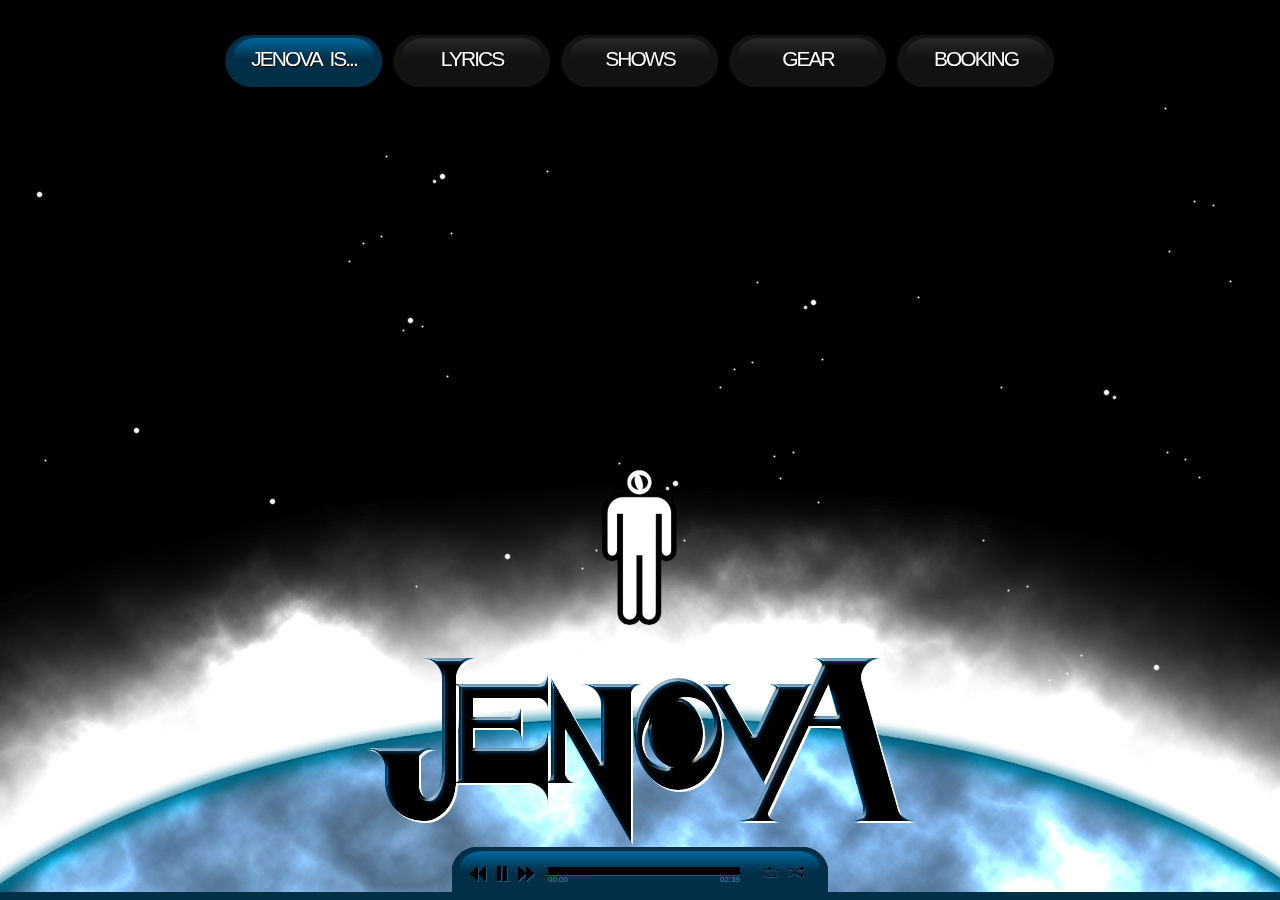
<file: index.html>
<!DOCTYPE html>
<html lang="en" dir="ltr">

<head>
  <title>::: JENOVA :::</title>
  <meta name="description" content="We are Jenova~" />
  <meta name="keywords" content="jenova, jenova band, jenova music" />

  <!-- Meta Information -->
  <meta charset="utf-8" />
  <meta http-equiv="X-UA-Compatible" content="IE=8, FF=3, OtherUA=4,IE=edge, chrome=1">
  <meta name="msvalidate.01" content="764F63CCDDF4ADE7257F85D6FC724DDF" />
  <meta property="og:image" content="http://jenovaishere.com/images/man-stand.png" />
  <link rel="shortcut icon" href="/favicon.ico" />

  <!-- Stylesheet -->
  <link rel="stylesheet" type="text/css" media="all" href="css/stylesheet.css" />
  
  <!-- jQuery Library -->
  <script type="text/javascript" src="js/jquery.js"></script>
  <script type="text/javascript" src="js/jquery-ui.min.js"></script>

  <!-- Animation -->
  <script type="text/javascript" src="js/animation.js"></script>

  <!-- Stars Scroll -->
  <script type="text/javascript" src="js/stars.js"></script>

  <!-- Form Validation -->
  <script type="text/javascript" src="js/validate.js"></script>

  <!-- Form Focus -->
  <script type="text/javascript" src="js/on-form-focus.js"></script>

  <!-- jPlayer -->
  <script type="text/javascript" src="js/jplayer/jquery.jplayer.min.js"></script>
  <script type="text/javascript" src="js/jplayer/jplayer.playlist.min.js"></script>

  <!-- Scrolling Stars -->
  <script type="text/javascript">
    var scrollSpeed = 70; // speed in milliseconds
    var current = 0; // set the default position
    var direction = 'h'; // set the direction

    function bgscroll() {
      current -= 1; // 1 pixel row at a time
      $("#StarsNormal").css("backgroundPosition", (direction == 'h') ? current + "px 0" : "0 " + current + "px"); 
    }

    setInterval("bgscroll()", scrollSpeed); //Calls the scrolling function repeatedly
  </script>

  <!-- Select Box BG's -->
  <script type="text/javascript">
    $(function () {
      $(".select-white").change(function () {
        $(".span-white").html($(this).val());
      })

      $(".select-black").change(function () {
        $(".span-black").html($(this).val());
      })

      $(".select-pink").change(function () {
        $(".span-pink").html($(this).val());
      })

      $(".select-blue").change(function () {
        $(".span-blue").html($(this).val());
      })
    })
  </script>

  <!-- Songs (jPlayer) -->
  <script type="text/javascript">
    $(document).ready(function () {

      new jPlayerPlaylist({
        jPlayer: "#jquery_jplayer_1",
        cssSelectorAncestor: "#jp_container_1"
      }, [{
          title: "Haste (demo)",
          mp3: "/music/jenova-haste.mp3",
          oga: "/music/jenova-haste.ogg"
        },
        {
          title: "Stand Up (demo)",
          mp3: "/music/jenova-standup.mp3",
          oga: "/music/jenova-standup.ogg"
        },
        {
          title: "Energy (demo)",
          mp3: "/music/jenova-energy.mp3",
          oga: "/music/jenova-energy.ogg"
        }
      ], {
        swfPath: "js/jplayer",
        supplied: "ogg, mp3",
        wmode: "window"
      });
    });
  </script>
</head>

<body>
  <div class="header">
    <ul>
      <li><a href="#" id="home" class="selected" style="margin-left:0;"><span>Jenova&nbsp;&nbsp;Is...</span></a></li>
      <li><a href="#" id="songs"><span>Lyrics</span></a></li>
      <li><a href="#" id="shows"><span>Shows</span></a></li>
      <li><a href="#" id="gear"><span>Gear</span></a></li>
      <li><a href="#" id="booking"><span>Booking</span></a></li>
    </ul>
  </div><img id="ManFlyTransformTour01" alt="Man" src="images/man-fly-transform03.png" /> <img
    id="ManFlyTransformTour02" alt="Man" src="images/man-stand-transform02.png" /> <img id="ManFlyTransformTour03"
    alt="Man" src="images/man-stand.png" />
  <div id="StarsNormal"></div><img id="Jenova" alt="Jenova" src="images/logo.png" /> <img id="JenovaLighted"
    alt="Jenova" src="images/logo-lighted.png" /> <img id="ManStand" alt="Man" src="images/man-stand.png" /> <img
    id="ManStandTransform02" alt="Man" src="images/man-stand-transform02.png" /> <img id="ManFly" alt="Man"
    src="images/man-fly.png" /> <img id="ManFlyTransform01" alt="Man" src="images/man-fly-transform01.png" /> <img
    id="ManFlyTransform02" alt="Man" src="images/man-fly-transform02.png" /> <img id="ManFlyTransform03" alt="Man"
    src="images/man-fly-transform03.png" /> <img id="ManFlyTransform04" alt="Man"
    src="images/man-stand-transform02.png" /> <img id="LightSpeedStars01" alt="Man"
    src="images/man-fly-transform02.png" /> <img id="LightSpeedStars02" alt="Man"
    src="images/man-fly-transform02.png" /> <img id="LightSpeedStars03" alt="Man"
    src="images/man-fly-transform02.png" /> <img id="ManFlyTransform05" alt="Man" src="images/man-stand.png" />
  <div id="SunNormal"></div>
  <div id="SunOverlap"></div>
  <div id="Home" class="content">
    <p class="jenova-is"></p>
  </div>

  <!-- Lyrics -->
  <div id="Lyrics" class="content" style="overflow:auto; height:200px; min-height:200px; max-height:200px; margin-top:20px; padding-top:0;">
    <div style="position:relative;">

      <div id="SongLyrics">
        <a href="#haste">Haste</a>
        <a href="#stand-up">Stand Up</a>
        <a href="#energy" style="border:none;">Energy</a>
      </div>

      <a style="float:left;" name="haste"></a>
      <h2>Haste (demo)</h2>
      <pre style="padding-bottom:40px;">
      From the day it was drawn
      They knew it was a disaster!
      Hurricane winds can sweep away
      theres noo way to stay away from those of outside waves! (yeah)
      Tremendous the destruction is Endless!
      Obstructing the views that you choose
      now thats diminished!
      Life as Endless!
      With no dependence 
      ya still stuck out from the outside!
      
      How ya gonna hold me back?
      When theres a suicidal rage that can attack!
      
      Never gonna hold me back!
      Suicidal rage to Attack!
      
      
      You walking a thin line!
      Its a furious fate!
      and enough to hasten up the prime time!
      aint nuthing else straight!
      you can get it in your face!
      
      
      You walking a thin line!
      Its a furious fate!
      and enough to hasten up the prime time!
      aint nuthing else straight!
      you can get it in your face!
      
      
      You walking a thin line!
      Its a furious fate!
      and enough to hasten up the prime time!
      aint nuthing else straight!
      you can get it in your face!
      
      So whats next how can i say it?
      Have i ever been so edged to what a human said?
      Dont they know theres a power to judge dredge 
      to make them run scared! 
      to make them get under there bunk bed!
      make them tuck that shit
      when i paint the city red
      when i spray it
      OPEN MY MIND FUCK THE INFLUENCE	
      Its a give or take 
      so get ready for this mother fucking Break!
      
      For what it is you see
      The powers above and against me!
      Im innocent til proven guilty 
      but im guilty for not wanting to be!
      For our eyes never blind to the truth!
      thers a gain and a loss in the pursuit
      For our eyes never blind to the truth!
      Our eyes never blind!
      
      For what it is you see
      The powers above and against me!
      Im innocent til proven guilty 
      but im guilty for not wanting to be!
      For our eyes never blind to the truth!
      thers a gain and a loss in the pursuit
      For our eyes never blind to the truth!
      Our eyes never blind!
      
      From the day it was drawn
      They knew it was a disaster!
      Hurricane winds can sweep away!
      No way to stay away Boy!
      GET BACK AND FEEL what im Saying!
      Get Back!
      Make Haste!!
      </pre>

      <a style="float:left;" name="stand-up"></a>
      <h2>Stand Up (demo)</h2>
      <pre style="padding-bottom:40px;">
      SO SHUT THE FUCK UP AND GET UP
      THIS AINT NO FUCKIN NAP TIME
      CUZ THIS TIME ITS SERIOUS AND
      AND THIS IS HOW ITS GOING DOWN
      HOLDING NOW
      KEYS TO AN EVOLUTION
      THAT IS NEWLY FOUND
      A UNION BOUND
      a new type of REVOLUTION
      with a wicked style
      wicked for days
      wicked in ways
      that u never seen wicked displayed
      so wicked this played
      for you to feel it
      so get up and DONT CONCEAL IT (run with it)
      and when you hear it
      everybody 
      ALL U GOT TO DO IS
      
      STAND UP
      STAND UP
      STAND UP
      STAND UP!
      
      
      just by any means 
      necessary is what it means 
      just by any means
      necessary is what it means 
      just by any means
      necessary is what it means just to
      
      STAND UP
      STAND UP
      STAND UP
      STAND UP!
      
      
      just by any means 
      necessary is what it means 
      just by any means
      necessary is what it means 
      just by any means
      necessary is what it means just to
      
      STAND UP
      STAND UP
      STAND UP
      STAND UP!
      
      HUAAAAAAAAAA!
      
      SO STAND UP EVERYBODY FOR HUMANITY!
      
      GET UP EVERYBODY W insanity!
      
      STAND UP ALL MY PEOPLE ON THE FRONT LINES!
      
      GET up EVERYBODY HAVING HARDTIMES!
      
      now is your time 
      now is your chance
      to take wuts urs
      to make the find
      to free ur mind
      and take a stance
      
      yours and mine
      together w all
      together we fall
      but wont stop
      until its seen at first glance
      
      now is your time 
      now is your chance
      to take wuts urs
      to make the find
      to free ur mind
      and take a stance
      
      yours and mine
      together w all
      together we fall
      but wont stop
      until its seen at first glance
      
      just by any means 
      necessary is what it means 
      just by any means
      necessary is what it means 
      just by any means
      necessary is what it means just to
      
      STAND UP
      STAND UP
      STAND UP
      STAND UP!
      
      
      just by any means 
      necessary is what it means 
      just by any means
      necessary is what it means 
      just by any means
      necessary is what it means just to
      
      STAND UP
      STAND UP
      STAND UP
      STAND UP!
      
      HUAAAAAAAAAA!
      
      
      STAND UP FOR THE KEYS OF A NEW REVOLUTION
      
      GET UP AND DONT FORGET WHERE YOU CAME FROM
      
      BECAUSE THIS IS A NEWLY FOUND, WICKED STYLE
      
      AND SOMEPNES GOT TO PUT IT DOWN!
      
      YOU LIVE YOUR LIFE EVERY DAY!
      
      THEY TREAT YOU LIKE A FAKE!
      
      SAME PLACE DIFFERENT FATE! NOBODYS DIFFERENT MAYN!
      
      CHECK YOUR WAYS! ABOUT FACE! AND MAKE THEM GIVE BACK THE RESPECT!
      
      GET UP YOUR SEAT! AND DONT GIVE UP! YOU GOTTA GET BACK UP! JUST LISTEN TO ME
      
      IF YA READY TO GO OR NOT THAT PISTOL BECAUSE THEY ALREADY KNOW!
      
      FOR A NEW LIFE! A NEW BEGININNG!
      </pre>

      <a style="float:left;" name="energy"></a>
      <h2>Energy (demo)</h2>
      <pre>
      I got the Energy
      I know you feelin me
      and whats got into me will never be the same again!
      Bringing me down
      look at me now
      will i ever see the days go by
      and the times 
      where we would not have to lie!
      Noooo!
      Ive got the power to make the sun rise
      and when the sun dies 
      it gets washed by the tides
      do you realize!?
      I have the power
      I have the power inside!
      
      This feeling Inside that Dwells!
      This feeling cant be denied!
      
      So take a look in yourself 
      then you will realize!
      
      Understand this is a major feel
      over rise everyone on the battlefeild!
      The battles here!
      Destined! For the ones that need change!
      For the ones that need help up from the rain!
      The sorrow and pain 
      you really hopin for new!
      Change the ways to fall into the fuel!
      The wrath of acceptance!
      The reason to get in!
      The reason to fit in!
      The real reason of RAW ENERGYYYYYYYYYY!
      
      
      This feeling Inside that Dwells!
      This feeling cant be denied!
      
      So take a look in yourself 
      then you will realize!
      
      that is!
      That is true!
      
      Its The Energy!
      Now that im destined for home bound!
      Destined for a body like me!
      Wrapped in all around!
      If you have any VengaNCE!
      Why dont you take it from me!
      Take this reason leisure!
      Something that will set you free!
      
      Now that you hope for a new!
      Change the ways to fall into the fuel!
      The wrath of acceptance!
      The reason to get in!
      The reason to fit in!
      The real reason of RAW ENERGYYYYYYYYYY!
      
      This phenom inside IT DWELLS!
      This feeling cant be DENIED!
      So Take a look at YOURSELF 
      SO TAKE A LOOK AT YOUYRSELF!
      </pre>

    </div>
  </div>
  <div id="Shows" class="content">
    <style>
      table tr td {
        vertical-align: top;
      }
    </style>
    <table style="width:400px; margin:0 auto;">
      <tr>
        <td class="venue"><a
            href="https://www.google.com/maps/preview#!q=club+heat%2C+beaumont%2C+tx&data=!4m15!2m14!1m13!1s0x863934c911d9bffd%3A0xe3815792ab6cd3bc!3m8!1m3!1d10369056!2d-100.0768425!3d31.1689339!3m2!1i1920!2i1139!4f13.1!4m2!3d30.096862!4d-94.12694">Club
            Heat (Super Mario Bros SUPER TOUR!!!)</a></td>
        <td class="location">(Beaumont, Tx)</td>
        <td class="date">11/14/2013</td>
      </tr>
      <tr>
        <td class="venue"><a
            href="http://maps.google.com/maps?q=star+bar,+Beaumont,+TX&hl=en&ll=30.08394,-94.098981&spn=0.001481,0.001725&sll=30.078861,-94.106097&sspn=0.011846,0.013797&t=h&hq=star+bar,&hnear=Beaumont,+Jefferson,+Texas&z=19&layer=c&cbll=30.084046,-94.099093&panoid=dhDuRk6q8DKcIyNd39Zg9w&cbp=12,51.28,,0,4.34">Tequila
            Rok</a></td>
        <td class="location">(Beaumont, Tx)</td>
        <td class="date">10/18/2013</td>
      </tr>
      <tr>
      <tr>
      <tr>
        <td class="venue"><a
            href="http://maps.google.com/maps?q=star+bar,+Beaumont,+TX&hl=en&ll=30.08394,-94.098981&spn=0.001481,0.001725&sll=30.078861,-94.106097&sspn=0.011846,0.013797&t=h&hq=star+bar,&hnear=Beaumont,+Jefferson,+Texas&z=19&layer=c&cbll=30.084046,-94.099093&panoid=dhDuRk6q8DKcIyNd39Zg9w&cbp=12,51.28,,0,4.34">The
            Gig</a></td>
        <td class="location">(Beaumont, Tx)</td>
        <td class="date">07/20/2012</td>
      </tr>
      <tr>
        <td class="venue"><a
            href="http://maps.google.com/maps?q=star+bar,+Beaumont,+TX&hl=en&ll=30.08394,-94.098981&spn=0.001481,0.001725&sll=30.078861,-94.106097&sspn=0.011846,0.013797&t=h&hq=star+bar,&hnear=Beaumont,+Jefferson,+Texas&z=19&layer=c&cbll=30.084046,-94.099093&panoid=dhDuRk6q8DKcIyNd39Zg9w&cbp=12,51.28,,0,4.34">Tequila
            Rok</a></td>
        <td class="location">(Beaumont, Tx)</td>
        <td class="date">04/27/2012</td>
      </tr>
      <tr>
        <td class="venue"><a
            href="http://maps.google.com/maps?q=riverside+tavern,+port+neches,+tx&hl=en&sll=29.993082,-93.947234&sspn=0.364546,0.441513&hq=riverside+tavern,&hnear=Port+Neches,+Jefferson,+Texas&t=m&z=15">Riverside
            Tavern</a></td>
        <td class="location">(Port Neches, Tx)</td>
        <td class="date">04/13/2012</td>
      </tr>
    </table>
  </div>
  <div id="Gear" class="content">
    <div class="space jenova-white">
      <form action="https://www.paypal.com/cgi-bin/webscr" method="post" class="form-bg"> <input type="hidden"
          name="cmd" value="_s-xclick"> <input type="hidden" name="hosted_button_id" value="YGJFVVU3RGLGG"> <input
          type="hidden" name="on0" value="Jenova (White)"> <span class="span-white">Select your size...</span> <select
          name="os0" class="select-white">
          <option></option>
          <option value="White (S) --- $20.00">White (S) --- $20.00 </option>
          <option value="White (M) --- $20.00">White (M) --- $20.00 </option>
          <option value="White (L) --- $20.00">White (L) --- $20.00 </option>
          <option value="White (XL) --- $20.00">White (XL) --- $20.00 </option>
        </select> <input type="submit" class="buy-now" /> </form>
    </div>
    <div class="space jenova-black">
      <form action="https://www.paypal.com/cgi-bin/webscr" method="post" class="form-bg"> <input type="hidden"
          name="cmd" value="_s-xclick"> <input type="hidden" name="hosted_button_id" value="ZKTAQXLCW2PG8"> <input
          type="hidden" name="on0" value="Jenova (Black)"> <span class="span-black">Select your size...</span> <select
          name="os0" class="select-black">
          <option></option>
          <option value="Black (S) --- $20.00">Black (S) --- $20.00 </option>
          <option value="Black (M) --- $20.00">Black (M) --- $20.00 </option>
          <option value="Black (L) --- $20.00">Black (L) --- $20.00 </option>
          <option value="Black (XL) --- $20.00">Black (XL) --- $20.00 </option>
        </select> <input type="submit" class="buy-now" /> </form>
    </div>
    <div class="space jenova-pink">
      <form action="https://www.paypal.com/cgi-bin/webscr" method="post" class="form-bg"> <input type="hidden"
          name="cmd" value="_s-xclick"> <input type="hidden" name="hosted_button_id" value="54CXPK42F34X8"> <input
          type="hidden" name="on0" value="Jenova (Pink)"> <span class="span-pink">Select your size...</span> <select
          name="os0" class="select-pink">
          <option></option>
          <option value="Pink (S) --- $20.00">Pink (S) --- $20.00 </option>
          <option value="Pink (M) --- $20.00">Pink (M) --- $20.00 </option>
          <option value="Pink (L) --- $20.00">Pink (L) --- $20.00 </option>
          <option value="Pink (XL) --- $20.00">Pink (XL) --- $20.00 </option>
        </select> <input type="submit" class="buy-now" /> </form>
    </div>
    <div class="space jenova-blue">
      <form action="https://www.paypal.com/cgi-bin/webscr" method="post" class="form-bg"> <input type="hidden"
          name="cmd" value="_s-xclick"> <input type="hidden" name="hosted_button_id" value="9XBTMXBAWB4JG"> <input
          type="hidden" name="on0" value="Jenova (Blue)"> <span class="span-blue">Select your size...</span> <select
          name="os0" class="select-blue">
          <option></option>
          <option value="Blue (S) --- $20.00">Blue (S) --- $20.00 </option>
          <option value="Blue (M) --- $20.00">Blue (M) --- $20.00 </option>
          <option value="Blue (L) --- $20.00">Blue (L) --- $20.00 </option>
          <option value="Blue (XL) --- $20.00">Blue (XL) --- $20.00 </option>
        </select> <input type="submit" class="buy-now" /> </form>
    </div>
  </div>
  <div id="Booking" class="content">
    
    <div id="Contact">
      <form method="post" action="forms-contact.php" style="padding-left:150px;">
                  
          <div>
              <input type="text" title="Full Name" value="Full Name" name="name" onFocus="inputFocus(this)" onBlur="inputBlur(this)" />
              <input type="text" title="Phone Number" value="Phone Number" name="phone" onFocus="inputFocus(this)" onBlur="inputBlur(this)" />
              <input type="text" title="Email" value="Email" name="email" onFocus="inputFocus(this)" onBlur="inputBlur(this)" />
          </div>
            
            <div>
              <textarea name="details" title="Write message..."></textarea>
            </div>
            
            <p class="clear"></p>
            
            <div style="padding-left:102px; width:300px; height:50px; padding-top:10px;">
                <input type="reset" class="clear" value="clear" />
                <input type="submit" class="submit" value="submit" />
            </div>
            
        </form>
    </div>
  </div>

    <div class="bg-controller">
    <div id="jquery_jplayer_1" class="jp-jplayer"></div>
    <div id="jp_container_1">
      <div id="Controller">
        <div class="bg-controls">
          <ul class="jp-controls">
            <li><a href="javascript:;" class="jp-previous" tabindex="1">previous</a></li>
            <li><a href="javascript:;" class="jp-play" tabindex="1">play</a></li>
            <li><a href="javascript:;" class="jp-pause" tabindex="1">pause</a></li>
            <li><a href="javascript:;" class="jp-next" tabindex="1">next</a></li>
          </ul>
          <div class="jp-progress">
            <div class="jp-seek-bar">
              <div class="jp-play-bar"></div>
            </div>
          </div><!-- <div class="jp-volume-bar"> <div class="jp-volume-bar-value"></div></div>-->
          <div class="jp-time-holder" style="width:192px; position:absolute; top:28px; left:97px; height:10px;">
            <div class="jp-current-time"
              style="display:inline; float:left; font-size:8px; margin:0; padding:0; color:#4a8cad;"></div>
            <div class="jp-duration"
              style="display:inline; float:right; font-size:8px; margin:0; padding:0; color:#4a8cad;"></div>
          </div>
          <div class="jp-toggles" style="display:block;"> <a href="javascript:;" class="jp-shuffle" tabindex="1"
              title="shuffle">shuffle</a> <a href="javascript:;" class="jp-shuffle-off" tabindex="1"
              title="shuffle off">shuffle off</a> <a href="javascript:;" class="jp-repeat" tabindex="1"
              title="repeat">repeat</a> <a href="javascript:;" class="jp-repeat-off" tabindex="1"
              title="repeat off">repeat off</a> </div>
        </div>
        <div class="jp-playlist" id="JPplaylist">
          <ul>
            <li></li>
          </ul>
        </div>
      </div>
    </div>
  </div>

</body>

</html>
</file>
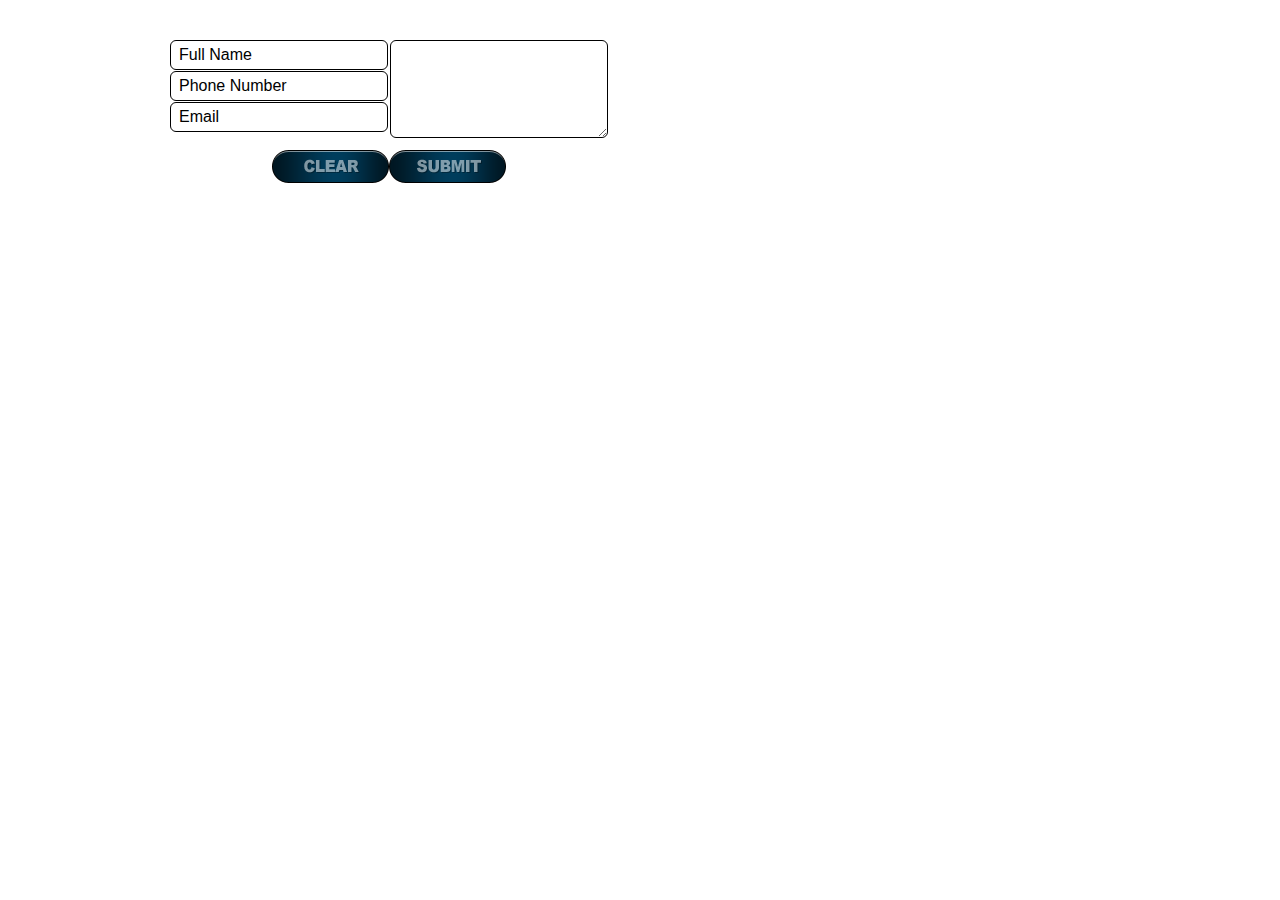
<file: contact.html>
<!DOCTYPE html>
<html lang="en" dir="ltr">

<head>

    <title>::: JENOVA :::</title>
    <meta name="description" content="We are Jenova~" />
    
    <meta name="keywords" content="jenova, jenova band, jenova music" />
    <!-- Meta Information -->
    <meta charset="utf-8" />
    <meta http-equiv="X-UA-Compatible" content="IE=8, FF=3, OtherUA=4,IE=edge, chrome=1">
    <meta name="msvalidate.01" content="764F63CCDDF4ADE7257F85D6FC724DDF" />

    <meta property="og:image" content="http://jenovaishere.com/images/man-stand.png" />

	  <!-- Stylesheet -->
    <link rel="stylesheet" type="text/css" media="all" href="css/stylesheet.css" />

    <!-- jQuery Library -->
    <script type="text/javascript" src="js/jquery.js"></script>
    <script type="text/javascript" src="js/jquery-ui.min.js"></script>

    <!-- Animation -->
    <script type="text/javascript" src="js/animation.js"></script>

    <!-- Stars Scroll -->
    <script type="text/javascript" src="js/stars.js"></script>
        
    <!-- Form Validation -->
    <script type="text/javascript" src="js/validate.js"></script>

    <!-- Form Focus -->
    <script type="text/javascript" src="js/on-form-focus.js"></script>

    <!-- jPlayer -->
    <script type="text/javascript" src="js/jplayer/jquery.jplayer.min.js"></script>
    <script type="text/javascript" src="js/jplayer/jplayer.playlist.min.js"></script>
</head>

<body style="background:transparent;">
    <div id="Contact">
    	<form method="post" action="forms-contact.php" style="padding-left:150px;">
                 
        	<div>
              <input type="text" title="Full Name" value="Full Name" name="name" onFocus="inputFocus(this)" onBlur="inputBlur(this)" />
              <input type="text" title="Phone Number" value="Phone Number" name="phone" onFocus="inputFocus(this)" onBlur="inputBlur(this)" />
              <input type="text" title="Email" value="Email" name="email" onFocus="inputFocus(this)" onBlur="inputBlur(this)" />
          </div>
            
            <div>
            	<textarea name="details" title="Write message..."></textarea>
            </div>
            
            <p class="clear"></p>
            
            <div style="padding-left:102px; width:300px; height:50px; padding-top:10px;">
                <input type="reset" class="clear" value="clear" />
                <input type="submit" class="submit" value="submit" />
            </div>
            
        </form>
    </div>
</body>

</html>
</file>
<file: css/stylesheet.css>
/*
++++++++++++++++++++++++++++++++++++++++++++++++++++++++++++++++
++++++++++++++++++++++++++++++++++++++++++++++++++++++++++++++++
+++++++++++++++++++ JENOVA (Official Website) ++++++++++++++++++
++++++++++++++++++++++++++++++++++++++++++++++++++++++++++++++++
++++++++++++++++++++++++++++++++++++++++++++++++++++++++++++++++

Designed By: Justin O'Neill
*/


/* ------------- DEFAULT STYLES ------------- */
* { margin:0; padding:0; border: none; text-align: left; font-family: Arial, Helvetica, sans-serif; font-size: 16px;  color: #000000; }
* :focus { outline: 0; }

html { margin:0; padding:0; min-height:400px; }
body { margin:0; padding:0; min-height:400px;}
a, a:link, a:visited, a:active, a:hover { color:#00a1fe; text-decoration:none; }
h1 { margin:0; padding:0; color:white; font-size:36px; }
br { clear:both; display:block; padding:0; margin:0; width:0; height:0; }
p { padding:20px 0; color:white; opacity:1; }
ul { list-style:none; }
input[type="text"] { background:white; border: 1px solid black; border-radius:6px; margin-bottom: 1px; padding: 5px 8px; width:115px; color:black; }
input[type="text"]:focus { color:black; }
textarea { background: white; border:1px solid black; padding:4px 8px; border-radius:6px; -moz-border-radius:6px; width:115px; color:black; }
textarea:focus { color:black; }
input[type="submit"] { cursor:pointer; }
input[type="reset"] { cursor:pointer; }
table, tr, td { margin:0; padding:0; }

/* ------------- SPECIAL STYLES ------------- */
p.clear { clear:both; padding:0; margin:0; width:0; height:0; }

/* ------------- LAYOUT ------------- */
body { background:black; }

.header { position:fixed; top:35px; left:50%; height:50px; width:830px; margin-left:-415px; z-index:10; }
.bg-controller { background:#002f47; width:100%; height:9px; position:fixed; bottom:-1px; left:0; right:0; z-index:5; }
.content { padding:20px; position:fixed; top:110px; left:50%; height:250px; max-height:250px; min-height:250px; width:760px; min-width:760px; max-width:760px; margin-left:-407px; z-index:3; color:white; overflow:hidden; display:none; }

#ManStand { position:fixed; bottom:275px; left:50%; height:161px; width:75px; margin-left:-38px; z-index:5; } /* Big Man you see above the logo */
#ManStandTransform02 { position:fixed; bottom:262px; left:50%; height:195px; width:46px; margin-left:-24px; z-index:5; display:none; } /* Big Man dissapears */
#ManFly { position:fixed; bottom:50%; left:0; height:100px; width:233px; margin-left:-233px; z-index:5; } /* Big Man flys in from the left */
#ManFlyTransform01 { position:fixed; bottom:50%; left:30%; height:78px; width:274px; z-index:5; margin-left:-265px; display:none; } /* Big Man dissapears while flying */
#ManFlyTransform02 { position:fixed; bottom:50%; left:30%; height:50px; width:400px; z-index:5; margin:0 0 15px -265px; display:none; } /* Big Man flys lightspeed away! */
#ManFlyTransform03 { position:fixed; top:55px; left:0; height:16px; width:75px; z-index:5; margin-left:-500px; z-index:10; } /* Little Man flys lightspeed from top left */
#ManFlyTransform04 { position:fixed; top:10px; left:50%; height:100px; width:47px; z-index:5; margin-left:-490px; z-index:10; display:none; } /* Little Man transforms */
#ManFlyTransform05 { position:fixed; top:10px; left:50%; width:46px; z-index:5; margin-left:-490px; z-index:10; display:none; } /* Little Man standing on top left */

#LightSpeedStars01 { position:fixed; bottom:70%; right:0; height:50px; width:400px; z-index:7; margin:0 0 0 -265px; display:none; } /* Lightspeed Stars from right! */
#LightSpeedStars02 { position:fixed; bottom:140px; right:0; height:50px; width:400px; z-index:7; margin:0 0 0 -265px; display:none; } /* Lightspeed Stars from right! */
#LightSpeedStars03 { position:fixed; bottom:42%; right:0; height:50px; width:400px; z-index:7; margin:0 0 0 -265px; display:none; } /* Lightspeed Stars from right! */

#Jenova { position:fixed; bottom:52px; left:50%; height:200px; width:560px; margin-left:-280px; z-index:4; }
#JenovaLighted { position:fixed; bottom:52px; left:50%; height:200px; width:560px; margin-left:-280px; z-index:5; display:none; }

#SunNormal { background:url("../images/sun-normal.jpg") no-repeat 50% 0; width:2464px; height:425px; position:fixed; bottom:0; left:50%; margin-left:-1200px; z-index:1; }
#SunOverlap { background:url("../images/sun-overlap.png") no-repeat 50% 0; width:2464px; height:425px; position:fixed; bottom:0; left:50%; margin-left:-1200px; z-index:3; }
#StarsNormal { background:url("../images/stars-normal.png") repeat 50% 0; position:fixed; left:0; right:0; top:0; bottom:0; z-index:2; margin-left:-50px; }
.wrapper {  }

/* ------------- HEADER ------------- */
.header ul { text-align:center; }
.header li { float:left; text-align:center; }
.header a { background:url("../images/button-unselected02.png") no-repeat 0 0; display:block; width:158px; height:52px; margin-left:10px; text-align:center; text-transform:uppercase; }
.header a.hover { background:url("../images/button-unselected02.png") no-repeat 0 -52px; }
.header a.selected { background:url("../images/button-selected02.png") no-repeat 0 0; display:block; width:158px; height:52px; text-align:center; text-transform:uppercase; cursor:default; }
.header span { background:transparent; color:white; display:block; font-size:21px; letter-spacing:-2px; padding:12px 0; text-align:center; text-shadow:1px 1px 0 black; }

/* Tour */
#ManFlyTransformTour01 { position:fixed; top:55px; left:0; height:16px; width:75px; z-index:5; margin-left:-300px; z-index:10; } /* Lil Man flys lightspeed from top left */
#ManFlyTransformTour02 { position:fixed; top:10px; left:50%; height:100px; width:47px; z-index:5; margin-left:-275px; z-index:10; display:none; } /* Lil Man transforms */
#ManFlyTransformTour03 { position:fixed; top:10px; left:50%; width:46px; z-index:5; margin-left:-275px; z-index:10; display:none; } /* Lil Man standing on top left */

#MusicPlayer { background:transparent; width:250px; height:250px; z-index:2; position:fixed; bottom:-250px; left:50%; margin:0 0 0 -125px; }


/* ------------- HOME PAGE ------------- */
.jenova-is { font-family:"Times New Roman", Times, serif; font-size:27px; text-align:center; font-style:italic; line-height:23px; }


/* ------------- LYRICS PAGE ------------- */
#SongLyrics { position:fixed; top:130px; right:50%; margin-right:-350px; }
#SongLyrics a { display:block; float:left; border-right:1px solid white; color:#00A1FE; padding:7px 10px; }
h2 { font-family:"Times New Roman", Times, serif; font-size:36px; text-align:left; color:#00A1FE; margin:0; padding-bottom:10px; line-height:27px; }
pre { color:white; font-size:14px; }

/* ------------- SHOWS PAGE ------------- */
.venue { color:#00a1fe; width:150px; text-decoration:none; }
.location { color:grey; width:150px; }
.date { color:white; width:100px; }


/* ------------- GEAR PAGE ------------- */
div#Gear .jenova-white { background:url("../images/shirt-white.png") no-repeat 0 0; width:176px; height:227px; float:left; position:relative; }
div#Gear .jenova-black { background:url("../images/shirt-black.png") no-repeat 0 0; width:176px; height:227px; float:left; margin-left:20px; position:relative; }
div#Gear .jenova-pink { background:url("../images/shirt-pink.png") no-repeat 0 0; width:176px; height:227px; float:left; margin-left:20px; position:relative; }
div#Gear .jenova-blue { background:url("../images/shirt-blue.png") no-repeat 0 0; width:176px; height:227px; float:left; margin-left:20px; position:relative; }

div#Gear { padding:20px; padding-left:40px; position:fixed; top:110px; left:50%; height:250px; max-height:250px; min-height:250px; width:960px; min-width:960px; max-width:960px; margin-left:-525px; z-index:3; color:white; overflow:hidden; display:none; }

.space { padding-left:48px; }
.form-bg { background:url("../images/select-buy.png") no-repeat 0 0; position:absolute; bottom:0; left:-40px; width:264px; height:59px; }
.select-white { position:absolute; left:23px; bottom:20px; width:155px; height:25px; background:black; color:black; font-size:12px; display:block; border:0; opacity:0; filter:alpha(opacity=0); zoom:1; }
.select-white option { color:white; font-size:12px; }
.select-black { position:absolute; left:23px; bottom:20px; width:155px; height:25px; background:black; color:black; font-size:12px; display:block; border:0; opacity:0; filter:alpha(opacity=0); zoom:1; }
.select-black option { color:white; font-size:12px; }
.select-pink { position:absolute; left:23px; bottom:20px; width:155px; height:25px; background:black; color:black; font-size:12px; display:block; border:0; opacity:0; filter:alpha(opacity=0); zoom:1; }
.select-pink option { color:white; font-size:12px; }
.select-blue { position:absolute; left:23px; bottom:20px; width:155px; height:25px; background:black; color:black; font-size:12px; display:block; border:0; opacity:0; filter:alpha(opacity=0); zoom:1; }
.select-blue option { color:white; font-size:12px; }
.span-white { color:white; display:block; position:absolute; margin:8px 0 0 15px; font:bold 11px Arial,Helvetica,sans-serif; padding:6px 10px; }
.span-black { color:white; display:block; position:absolute; margin:8px 0 0 15px; font:bold 11px Arial,Helvetica,sans-serif; padding:6px 10px; }
.span-pink { color:white; display:block; position:absolute; margin:8px 0 0 15px; font:bold 11px Arial,Helvetica,sans-serif; padding:6px 10px; }
.span-blue { color:white; display:block; position:absolute; margin:8px 0 0 15px; font:bold 11px Arial,Helvetica,sans-serif; padding:6px 10px; }
.buy-now { background:transparent; bottom:21px; height:33px; position:absolute; right:13px; width:74px; text-indent:-99999px; }


/* ------------- BOOKING PAGE ------------- */
div#Contact form { display:block; padding-top:40px; }
div#Contact div { width:200px; float:left; margin-left:20px; height:100px; }
div#Contact input[type="text"] { width:200px; }

div#Contact textarea { width:200px; min-width:200px; max-width:200px; height:88px; min-height:88px; max-height:88px; }

.clear { background:url("../images/clear-submit.png") no-repeat 0 0; float:left; width:117px; height:33px; text-indent:-99999px; }
.clear:hover { background:url("../images/clear-submit.png") no-repeat 0 -33px; }
.submit { background:url("../images/clear-submit.png") no-repeat -117px 0; float:left; width:117px; height:33px; text-indent:-99999px; }
.submit:hover { background:url("../images/clear-submit.png") no-repeat -117px -33px; }

.span-class { font-family:"Times New Roman", Times, serif; text-align:center; color:white; font-style:italic; margin:0 auto; display:block; }


/* ------------- MUSIC PLAYER ------------- */
#JPplaylist { background:#0c0c0c; position:fixed; bottom:-500px; left:50%; width:275px; margin-left:-142px; z-index:5; padding:5px 4px 4px 4px; border:1px solid #272727; border-radius:4px; }
#Controller { background:url("../images/controller.png") no-repeat 0 0; width:378px; height:55px; position:fixed; z-index:10; left:50%; bottom:-2px; margin:-45px 0 0 -189px; }
.bg-controls { background:url("../images/controller.png") no-repeat 0 0; width:378px; height:55px; position:relative; z-index:10; }

.jp-previous { background:url("../images/controller-sprites.png") no-repeat 0 0; position:absolute; left:16px; top:16px; display:block; width:22px; height:22px; text-indent:-99999px; }
.jp-previous:hover { background:url("../images/controller-sprites.png") no-repeat 0 -20px; }
.jp-play { background:url("../images/controller-sprites.png") no-repeat -72px 0; position:absolute; left:44px; top:16px; display:block; width:15px; height:22px; text-indent:-99999px; }
.jp-play:hover { background:url("../images/controller-sprites.png") no-repeat -72px -20px; position:absolute; }
.jp-pause { background:url("../images/controller-sprites.png") no-repeat -26px 0; position:absolute; left:42px; top:16px; display:block; width:15px; height:22px; text-indent:-99999px; }
.jp-pause:hover { background:url("../images/controller-sprites.png") no-repeat -26px -20px; }
.jp-next { background:url("../images/controller-sprites.png") no-repeat -50px 0; position:absolute; left:66px; top:16px; display:block; width:22px; height:22px; text-indent:-99999px; }
.jp-next:hover { background:url("../images/controller-sprites.png") no-repeat -50px -20px; }

.jp-progress { background:url("../images/controller-sprites.png") no-repeat 0 -42px; width:192px; height:9px; position:absolute; top:20px; left:97px; }	
.jp-seek-bar { background:url("../images/controller-sprites.png") no-repeat 0 -42px; width:0; height:100%; }
.jp-play-bar { background:url("../images/controller-sprites.png") no-repeat 0 -54px; width:0; height:100%; }

.jp-shuffle { background:url("../images/controller-sprites.png") no-repeat -31px -66px; position:absolute; left:334px; top:15px; display:block; width:24px; height:21px; text-indent:-99999px; }
.jp-shuffle:hover { background:url("../images/controller-sprites.png") no-repeat -31px -87px; }
.jp-shuffle-off { background:url("../images/controller-sprites.png") no-repeat -31px -108px; position:absolute; left:334px; top:15px; display:block; width:24px; height:21px; text-indent:-99999px; }
.jp-repeat { background:url("../images/controller-sprites.png") no-repeat -5px -66px; position:absolute; left:308px; top:15px; display:block; width:24px; height:21px; text-indent:-99999px; }
.jp-repeat:hover { background:url("../images/controller-sprites.png") no-repeat -5px -87px; }
.jp-repeat-off { background:url("../images/controller-sprites.png") no-repeat -5px -108px; position:absolute; left:308px; top:15px; display:block; width:24px; height:21px; text-indent:-99999px; }

.jp-playlist ul { list-style:none; }
.jp-playlist li { background:url("../images/playlist-selects.png") no-repeat 0 -26px; width:275px; height:26px; display:block; text-indent:30px; }
.jp-playlist li:hover { background:url("../images/playlist-selects.png") no-repeat 0 -52px; }
.jp-playlist li a { color:#bcbcbc; font-size:12px; line-height:26px; display:block; text-shadow:1px 1px 0 black; }
.jp-playlist li a:hover { color:#2ab7ff; }
li.jp-playlist-current { background:url("../images/playlist-selects.png") no-repeat 0 0; width:275px; height:26px; display:block; text-indent:30px; display:block; }
li.jp-playlist-current:hover { background:url("../images/playlist-selects.png") no-repeat 0 0; width:275px; height:26px; display:block; text-indent:30px; display:block; }
li.jp-playlist-current a { color:white; text-shadow:1px 1px 0 black; font-size:12px; line-height:26px; display:block; }
li.jp-playlist-current a:hover { color:white; text-shadow:1px 1px 0 black; font-size:12px; line-height:26px; display:block; }
</file>
